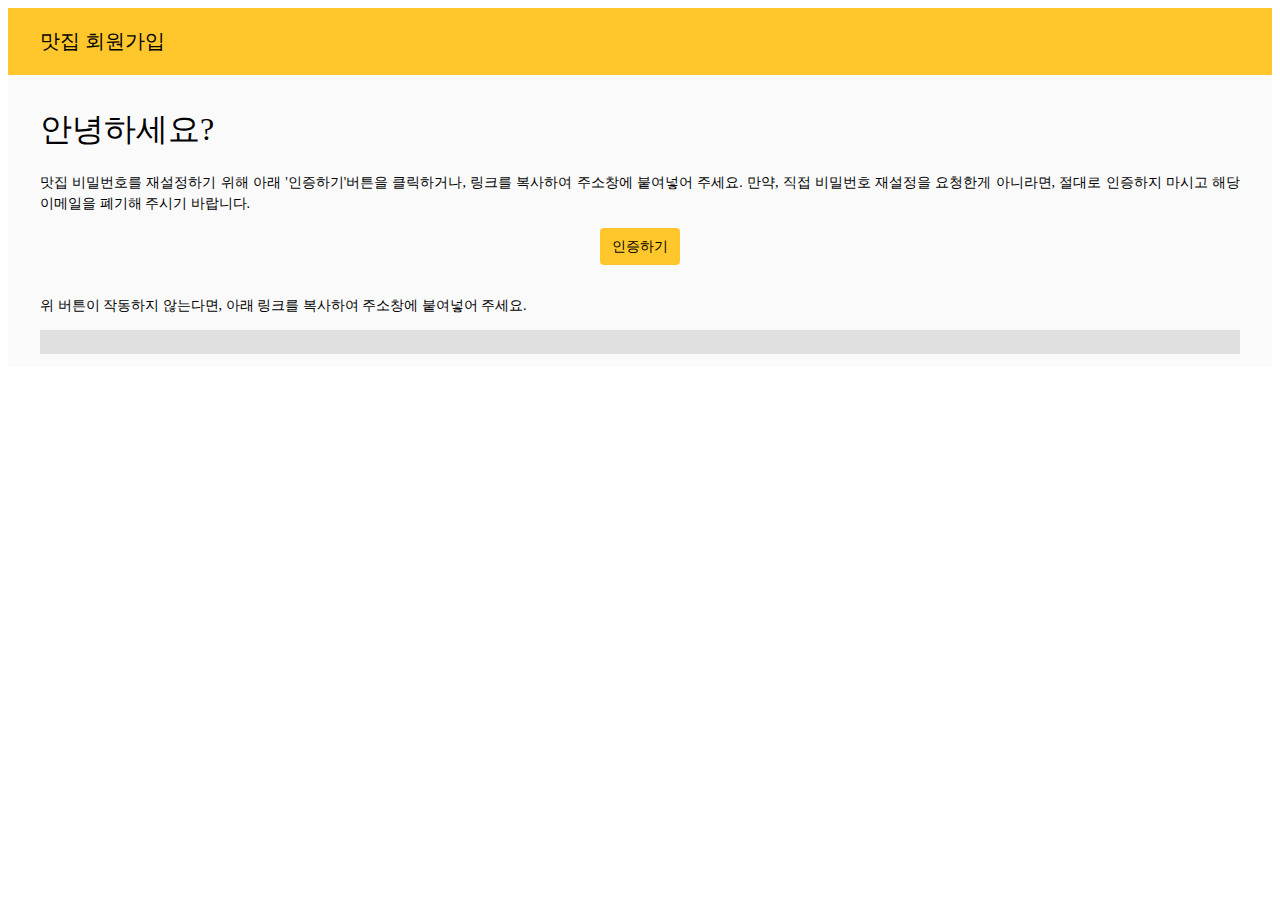
<file: src/main/resources/templates/_recoverEmail.html>
<!DOCTYPE html>
<html lang="ko" xmlns:th="http://www.thymeleaf.org">
<head>
    <meta charset="UTF-8">
    <meta name="viewport" content="width=device-width, user-scalable=no, initial-scale=1.0, maximum-scale=1.0, minimum-scale=1.0">
    <meta http-equiv="X-UA-Compatible" content="ie=edge">
    <title>[맛집 비밀번호 재설정] 이메일 인증</title>
</head>
<body>
<div style="background-color: #ffc72b; font-size: 20px; padding: 20px 32px;">맛집 회원가입</div>
<div style="background-color: #fafafa; font-size: 14px; line-height: 150%; padding: 12px 32px; text-align: center;">
    <p style="font-size: 32px; font-weight: lighter; text-align: justify;">안녕하세요?</p>
    <p style="text-align: justify;">맛집 비밀번호를 재설정하기 위해 아래 '인증하기'버튼을 클릭하거나, 링크를 복사하여 주소창에 붙여넣어 주세요. 만약, 직접 비밀번호 재설정을 요청한게 아니라면, 절대로 인증하지 마시고 해당 이메일을 폐기해 주시기 바랍니다.</p>
    <a th:href="${url}" style="background-color: #ffc72b; border-radius: 4px; color: #000000; display: inline-block; margin-bottom: 16px; padding: 8px 12px; text-decoration: none;">인증하기</a>
    <p style="text-align: justify;">위 버튼이 작동하지 않는다면, 아래 링크를 복사하여 주소창에 붙여넣어 주세요.</p>
    <code style="background-color: #e0e0e0; display: block; font-size: 12px; padding: 12px; text-align: left" th:text="${url}"></code>
</div>
</body>
</html>
</file>
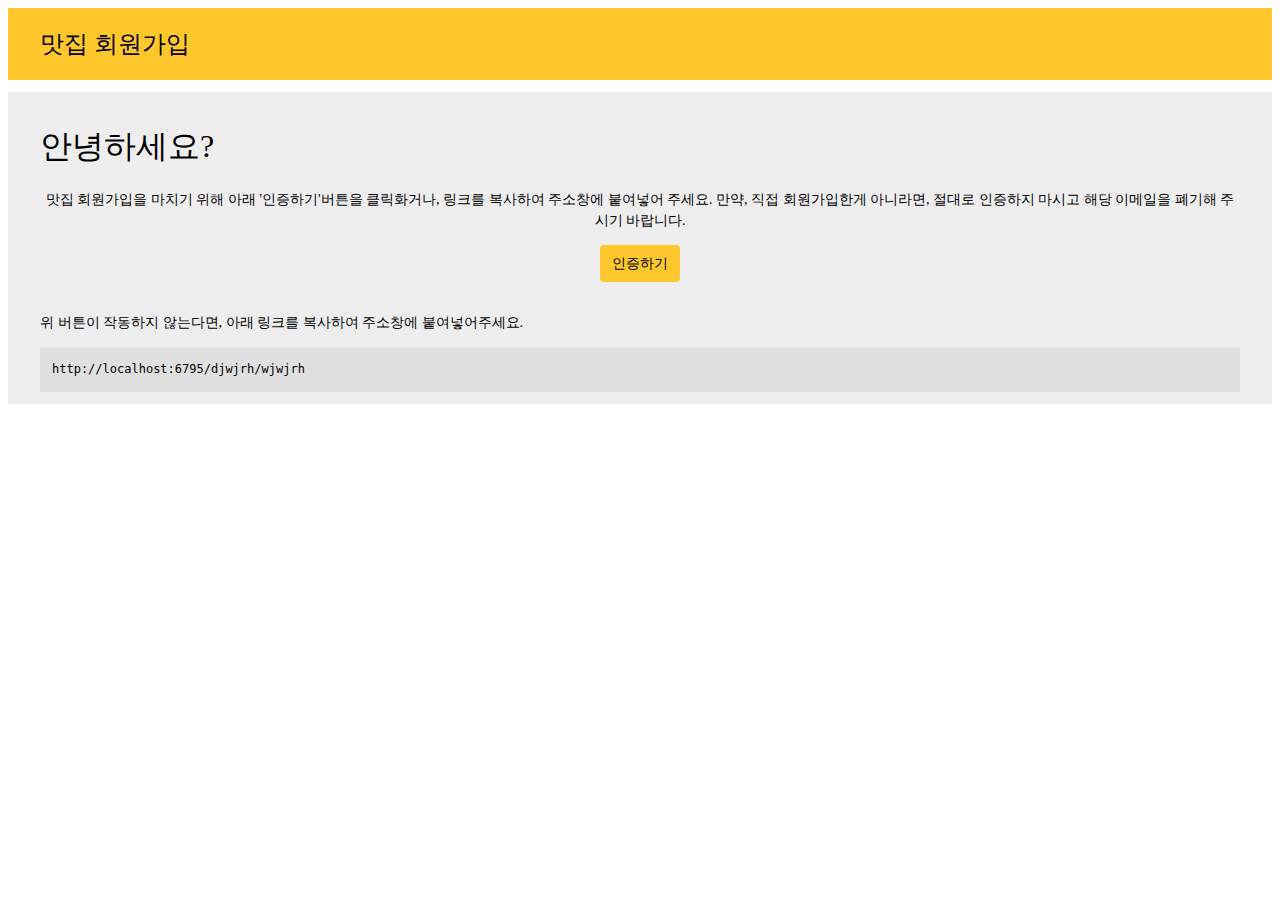
<file: src/main/resources/templates/_registerEmail.html>
<!DOCTYPE html>
<html lang="ko" xmlns:th="http://www.thymeleaf.org">
<head>
    <meta charset="UTF-8">
    <meta name="viewport"
          content="width=device-width, user-scalable=no, initial-scale=1.0, maximum-scale=1.0, minimum-scale=1.0">
    <meta http-equiv="X-UA-Compatible" content="ie=edge">
    <title>[맛집 회원가입] 이메일 인증</title>
</head>
<body>
<div style="background-color: #ffc72b; font-size: 24px; margin-bottom: 12px; padding: 20px 32px;">맛집 회원가입</div>
<div style="background-color: #eeeeee; font-size: 14px; line-height: 150%; padding: 12px 32px; text-align: center">
    <p style="font-size: 32px; font-weight: lighter; text-align: justify;">안녕하세요?</p>
    <p>맛집 회원가입을 마치기 위해 아래 '인증하기'버튼을 클릭화거나, 링크를 복사하여 주소창에 붙여넣어 주세요. 만약, 직접 회원가입한게 아니라면, 절대로 인증하지 마시고 해당 이메일을 폐기해 주시기 바랍니다.</p>
    <a th:href="${url}" style="background-color: #ffc72b; border-radius: 4px; color: #000000; display: inline-block; margin-bottom: 16px; padding:8px 12px; text-decoration: none">인증하기</a>
    <p style="text-align: justify;">위 버튼이 작동하지 않는다면, 아래 링크를 복사하여 주소창에 붙여넣어주세요.</p>
    <code style="background-color: #e0e0e0; display: block; font-size: 12px; padding: 12px; text-align: left" th:text="${url}">http://localhost:6795/djwjrh/wjwjrh</code>
</div>
</body>
</html>
</file>
